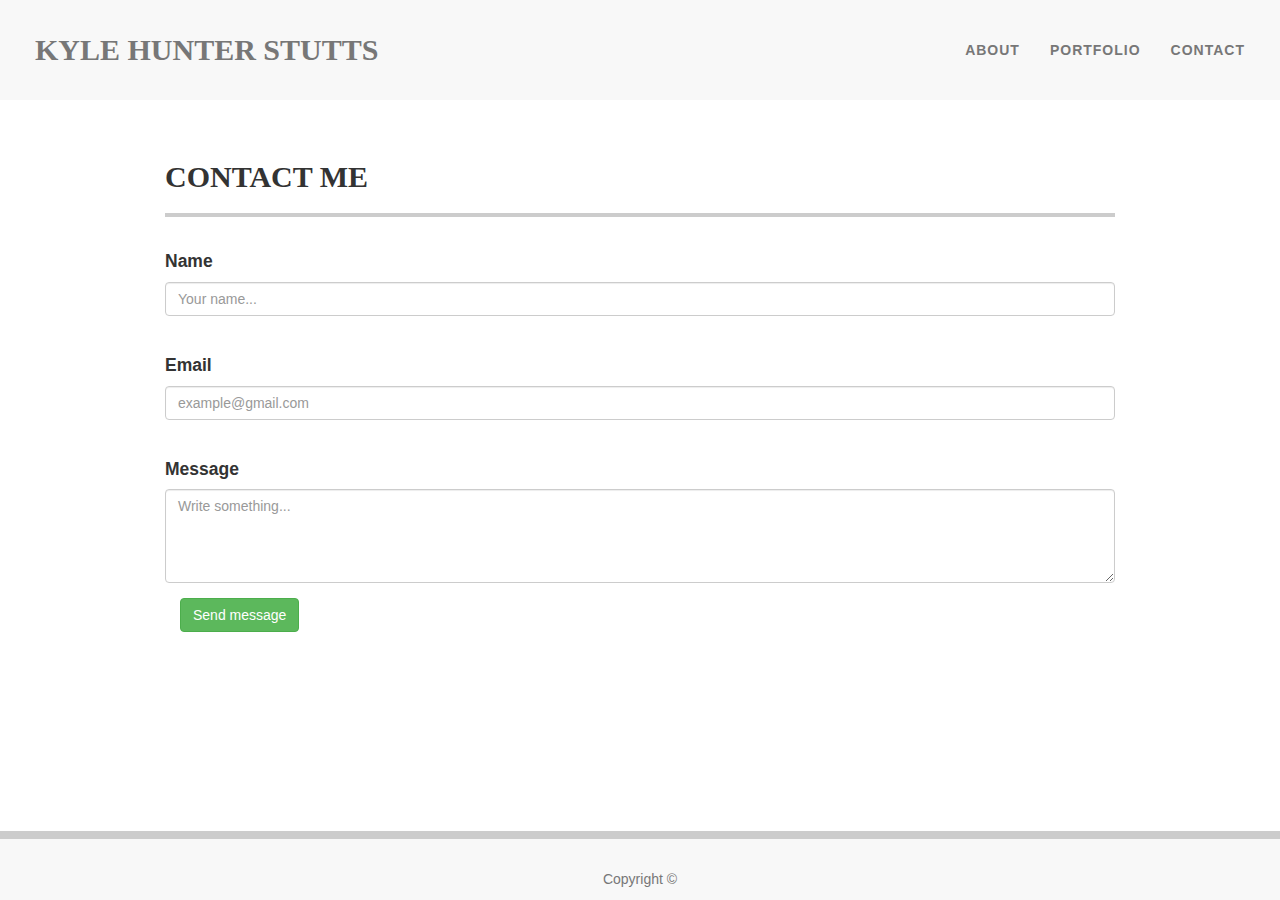
<file: contact.html>
<!DOCTYPE html>
<html>
<head>
    <meta charset="utf-8" />
    <meta http-equiv="X-UA-Compatible" content="IE=Edge">
    <meta name="viewport" content="width=device-width, initial-scale=1, shrink-to-fit=no">

    <title>About Me</title>
    <!--Bootstrao CSS-->
    <link rel="stylesheet" type="text/css" href="https://maxcdn.bootstrapcdn.com/bootstrap/3.3.7/css/bootstrap.min.css">
    <!--Custom CSS-->
    <link rel="stylesheet" type="text/css" media="screen" href="assets/css/reset.css">
    <link rel="stylesheet" type="text/css" media="screen" href="assets/css/style.css">
</head>
<body>   
   
   <!-- Navigation -->
   <nav class="navbar navbar-default navbar-fixed-top">
        <div class="container">
            <div class="navbar-header page-scroll">
                <button type="button" class="navbar-toggle" data-toggle="collapse" data-target="#bs-example-navbar-collapse-1">
                    <span class="sr-only">Toggle navigation</span>
                    <span class="icon-bar"></span>
                    <span class="icon-bar"></span>
                    <span class="icon-bar"></span>
                </button>
                <a class="navbar-brand" href="#page-top">Kyle Hunter Stutts</a>
            </div>

            <div class="collapse navbar-collapse" id="bs-example-navbar-collapse-1">
                <ul class="nav navbar-nav navbar-right">
                    <li class="hidden">
                        <a href="#page-top"></a>
                    </li>
                    <li class="page-scroll">
                        <a href="index.html">About</a>
                    </li>
                    <li class="page-scroll">
                        <a href="portfolio.html">Portfolio</a>
                    </li>
                    <li class="page-scroll">
                        <a href="contact.html">Contact</a>
                    </li>
                </ul>
            </div>
        </div>
    </nav>

    <!-- Contact --> 
    <section id="about">
        <div class="container">
            <h2 class="text-left">Contact Me</h2>
            <form id="contact-form" method="post" action="contact.php" role="form">
                <div class="messages"></div>
                <div class="controls">
                    <div class="row">
                        <div class="col-md-12">
                            <div class="form-group">
                                <label for="form_name">Name</label>
                                <input id="form_name" type="text" name="name" class="form-control" placeholder="Your name..." required="required" data-error="Name required.">
                                <div class="help-block with-errors"></div>
                            </div>
                        </div>
                    </div>
                    <div class="row">
                        <div class="col-md-12">
                            <div class="form-group">
                                <label for="form_email">Email</label>
                                <input id="form_email" type="email" name="email" class="form-control" placeholder="example@gmail.com" required="required" data-error="Valid email is required.">
                                <div class="help-block with-errors"></div>
                            </div>
                        </div>
                    </div>
                    <div class="row">
                        <div class="col-md-12">
                            <div class="form-group">
                                <label for="form_message">Message</label>
                                <textarea id="form_message" name="message" class="form-control" placeholder="Write something..." rows="4" required="required" data-error="Please, leave a message."></textarea>
                            </div>
                        </div>
                    </div>
                    <div class="col-md-12">
                        <input type="submit" class="btn btn-success btn-send" value="Send message">                  
                    </div>
                </div>
            </form>
        </div>
    </section> 


    <footer class="footer">
        <div class="container">
            <div class="row">
                <div class="col-md-12">
                    <span class="text-muted">Copyright ©</span>
                </div>
            </div>
        </div>
    </footer>   

    <script src="https://ajax.googleapis.com/ajax/libs/jquery/2.1.3/jquery.min.js"></script>
    <script src="https://maxcdn.bootstrapcdn.com/bootstrap/3.3.5/js/bootstrap.min.js"></script>
    
    </body>
    </html>
</file>
<file: assets/css/style.css>
body {
    overflow-x: hidden;
    font-family: Arial, Helvetica, sans-serif;
    font-size: 14px;
    line-height: 1.5;
    background: #ffffff;
    margin: 0;
    min-height: 100vh;
    display: flex;
    flex-direction: column;
    /* background-image: url("../images/Background.png"); */
}

header .container {
    padding-top: 100px;
    padding-bottom: 50px;
}

@media(min-width:768px) {
    header .container {
        padding-top: 200px;
        padding-bottom: 100px;
    }

@media(min-width:768px) {
    .navbar-fixed-top {
        padding: 25px 0;
    }

    .navbar-fixed-top .navbar-brand {
        font-size: 30px; 
    }

    .navbar-fixed-top.navbar-shrink {
        padding: 10px 0;
    }

    .navbar-fixed-top.navbar-shrink .navbar-brand {
        font-size: 1.5em;
    }
}

.navbar {
    text-transform: uppercase;
    font-family: Arial, Helvetica, sans-serif;
    font-weight: 700;
    padding-left: 20px;
    padding-right: 20px;
}

.navbar .navbar-nav {
    letter-spacing: 1px;
}

.navbar-default {
    border: 0;
    border-bottom: 20px solid #cccccc,
}

.navbar-header a.navbar-brand {
    font-family: Georgia, 'Times New Roman', Times, serif;
}

section {
    padding: 120px 150px;   
    line-height: 1.7;
    font-size: 17.5px;
}

.text-left {
    padding: 20px 0px;
    border-bottom: 4px solid #cccccc;
    font-size: 30px;
    text-transform: uppercase;
    font-family: Georgia, 'Times New Roman', Times, serif;
    font-weight: bold;
}

.row {
    padding-top: 20px;
}

.footer {
    border-top: 8px solid #cccccc;
    background-color: #f8f8f8;
    text-align: center;
    padding: 10px 0px;
    color: #ffffff;
    position: relative;
    bottom: 0;
    width: 100%;
    margin-top: auto;
    flex-shrink: 0;
}

.container {
    margin-right: auto;
    margin-left: auto;
    width: 100%;
}

#portfolio {
    text-align: center;
}

.thumbnail {
    padding: 0 0 15px 0;
    margin: 15px;
    -webkit-box-shadow: 5px 5px 20px -3px rgba(0, 0, 0, 0.5);
    -moz-box-shadow: 5px 5px 20px -3px rgba(0, 0, 0, 0.5);
    box-shadow: 5px 5px 20px -3px rgba(0, 0, 0, 0.5);
  }
  
  .thumbnail img {
    width: 100%;
    height: 200px;
    margin-bottom: 10px;
  }
</file>
